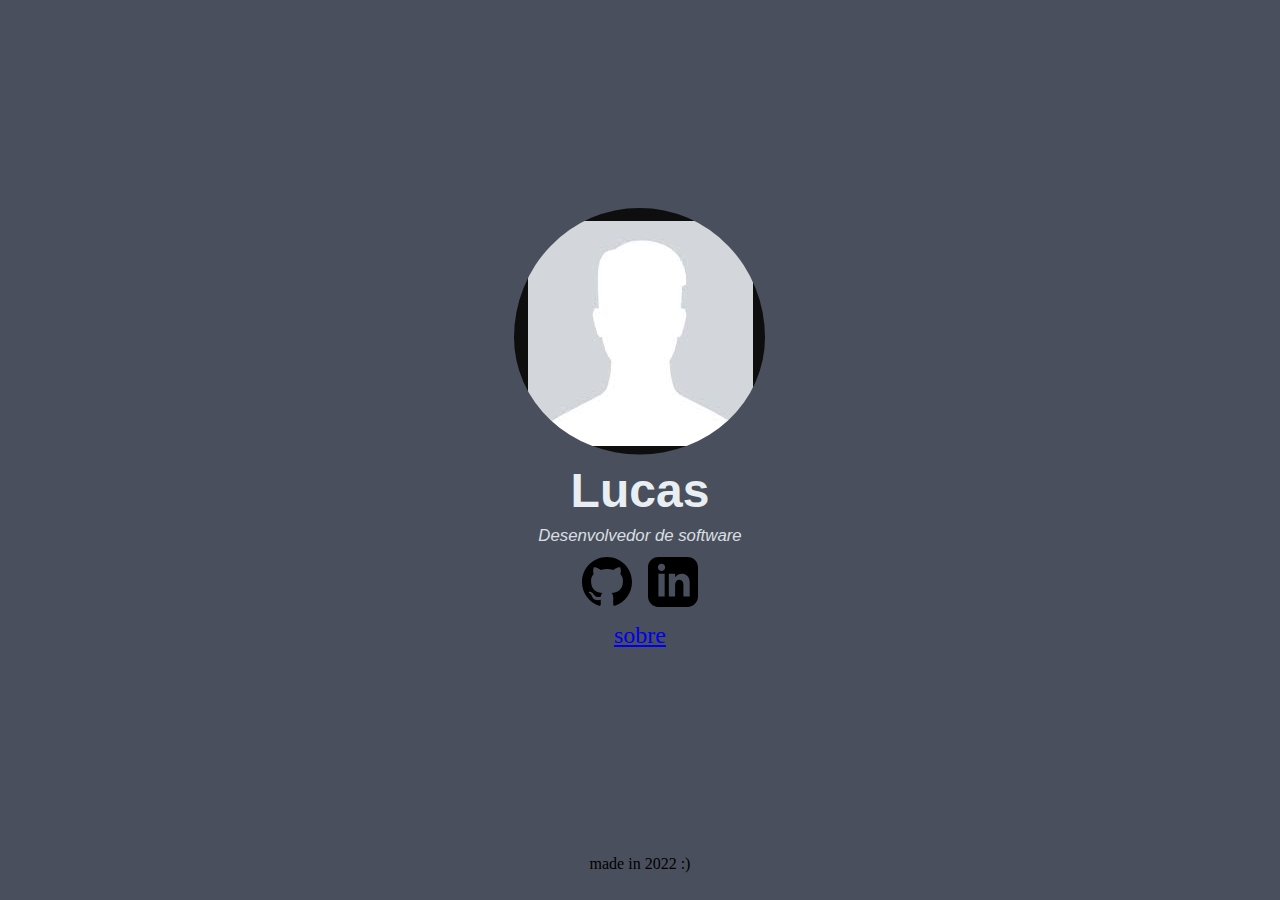
<file: index.html>
<!DOCTYPE html>
<html lang="en">
<head>
    <meta charset="UTF-8">
    <meta name="viewport" content="width=device-width, initial-scale=1.0">
    <link rel="stylesheet" href="css/reset.css">
    <link rel="stylesheet" href="css/style.css">
    <title>lucazpinheiro</title>
</head>
<body>
    <main>
        <section class="presentation">
            <img class="profile-picture" src="assets/unknown.png">
            <div class="text">
                <h1>Lucas</h1>
                <p>Desenvolvedor de software</p>
                <div class="links">
                    <a href="https://www.github.com/lucazpinheiro" target="_blank">
                        <img src="assets/github.svg" class="img-links" alt="Perfil no Github.">
                    </a>
                    <a href="https://www.linkedin.com/in/lucas-pinheiro-1a0245150" target="_blank">
                        <img src="assets/linkedin.svg" class="img-links" alt="Perfil no Linkedin">
                    </a>
                </div>
            </div>
            <a href="#about" class="about">sobre</a>
        </section>
    </main>
    <footer>
        <p>made in 2022 :)</p>
    </footer>
</body>
</html>
</file>
<file: css/style.css>
.profile-picture {
    width: 231;
    height: 218;
    border-radius: 50%;
    padding-bottom: 5%;
}

body {
    background-color: #494f5c;
}

main {
    display: flex;
    min-height: 95vh;
    flex-direction: column;
    align-items: center;
    justify-content: center;
    max-width: 93%;
    margin: auto;
    font-size: 1.5rem;
}

footer {
    text-align: center;
    font-size: 1em;
    line-height: normal;
}

.presentation {
    display: flex;
    flex-grow: 1;
    flex-direction: column;
    justify-content: center;
}

.text {
    text-align: center;
    color: #e8eef2;
    font-family: trebuchet ms,Verdana,verdana ref,segoe ui,Candara,lucida grande,lucida sans unicode,lucida sans,Tahoma,sans-serif;
}

.text h1 {
    padding-bottom: 5%;
    font-size: 2em;
    font-weight: bold;
}

.text p {
    padding-bottom: 5%;
    font-size: .7em;
    font-style: italic;
    opacity: .9;
}

.text .links {
    padding-bottom: 5%;
}
.about {
    text-align: center;
}

.links {
    display: inline-block;
}

.links a {
    text-decoration: none;
    padding: 5px;
}
.img-links {
    width: 50px;
    height: 50px;
}
</file>
